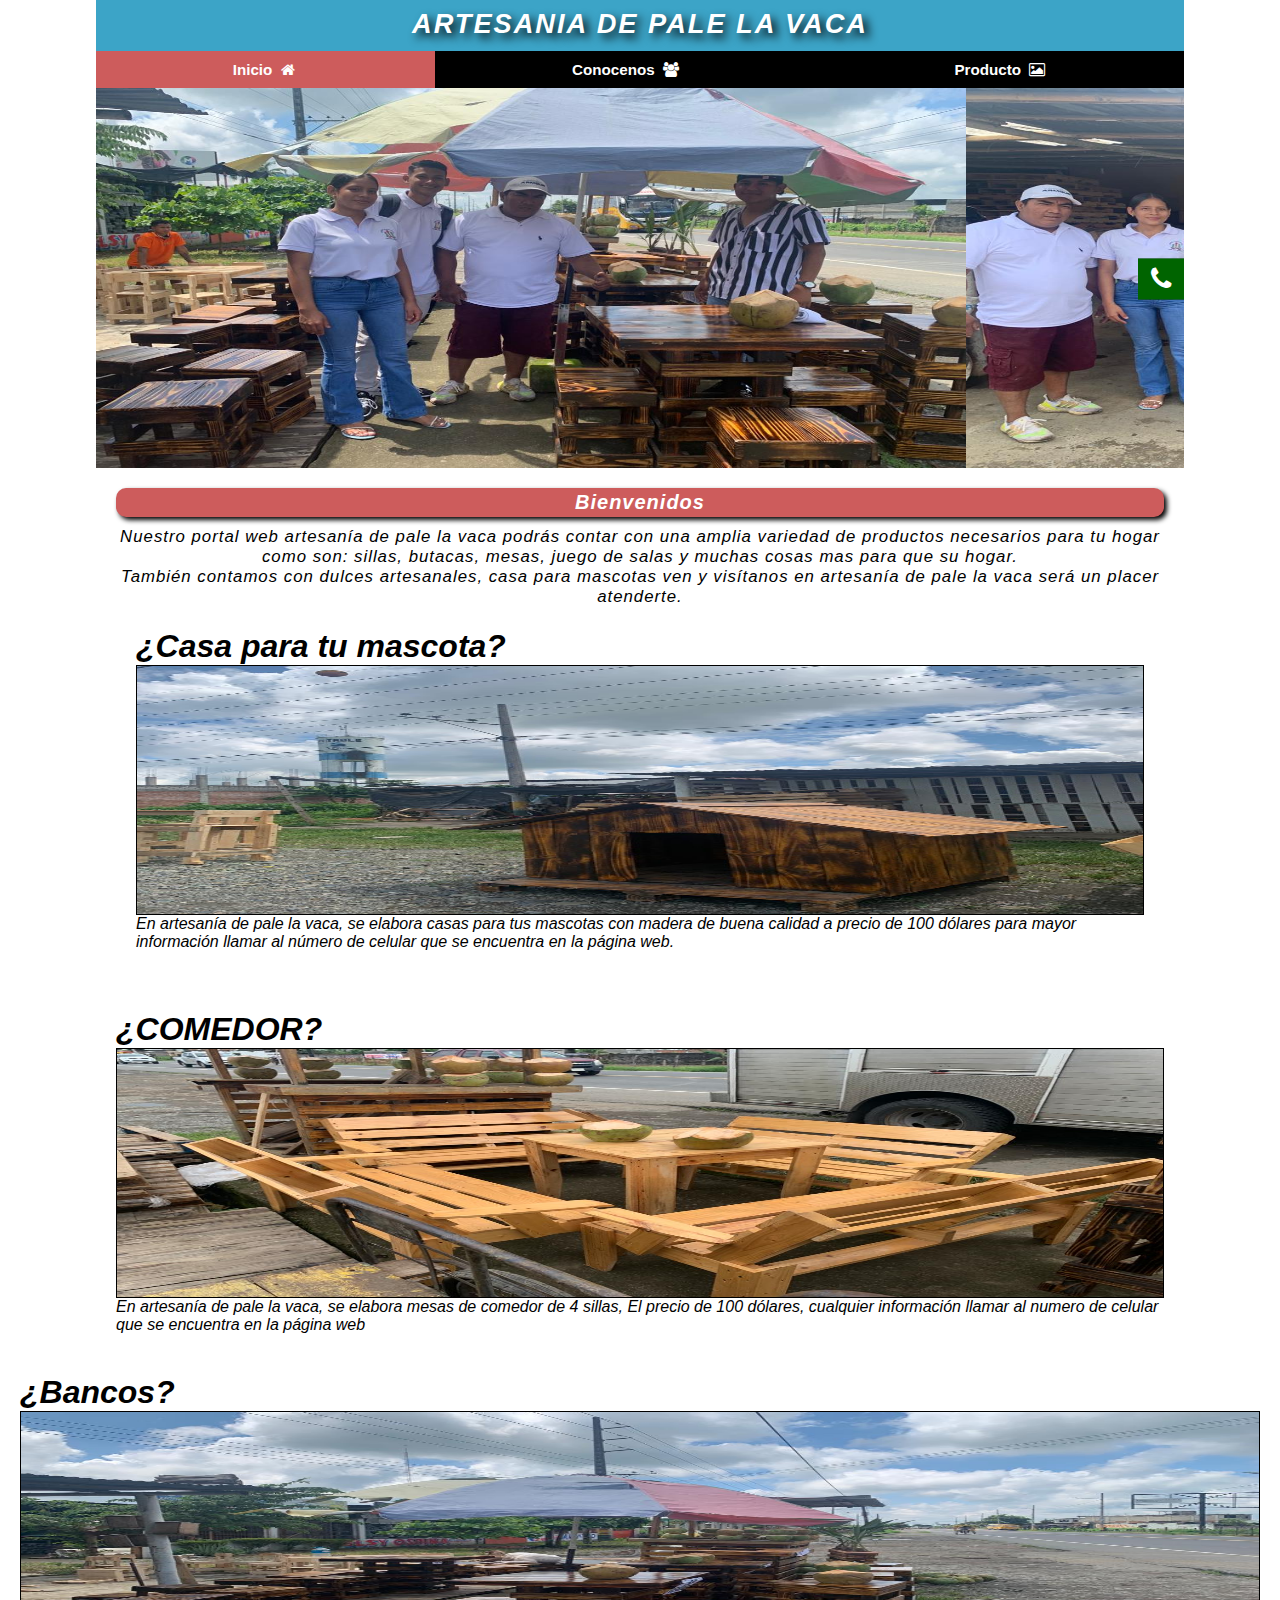
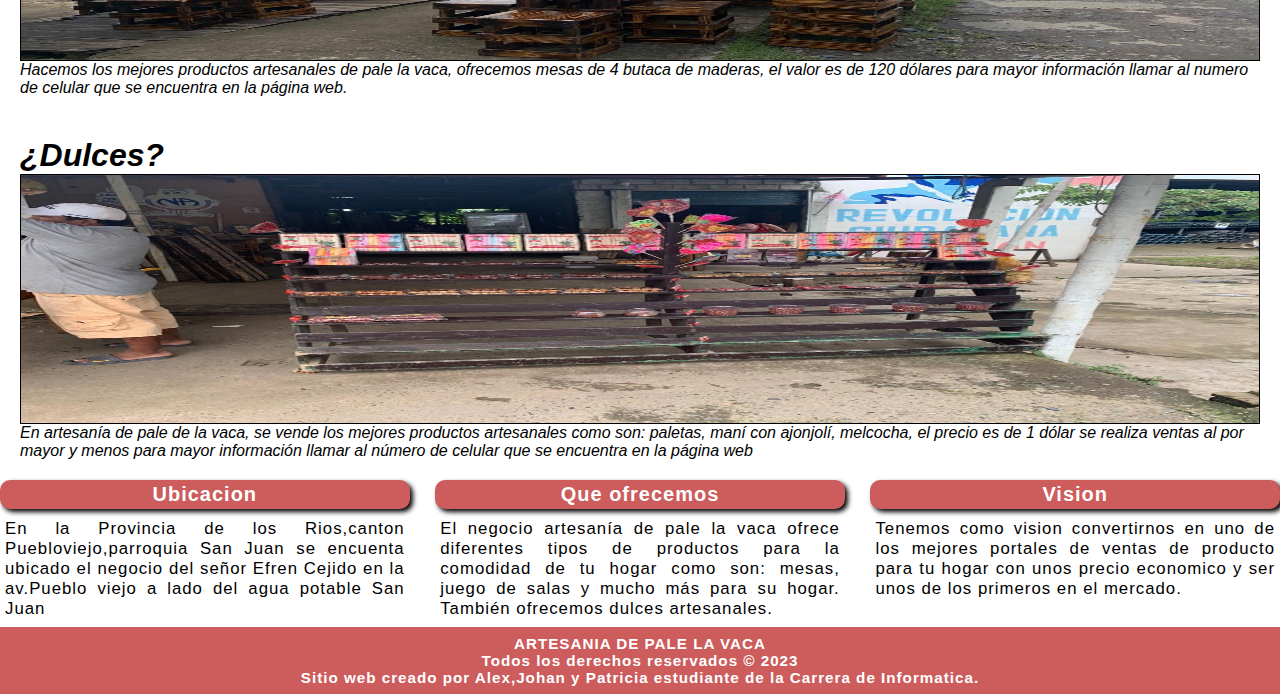
<file: index.html>
<!DOCTYPE html>
<html lang="es">
	<head>
		<title>ARTESANIA DE PALE LA VACA</title>
		<meta charset="UTF-8">
		<meta name="viewport" content="width=device-width,user-scalable=no,initial-scale=1.0,maximum-scale=1.0,minimun-scale=1.0">
		<link rel="stylesheet" type="text/css" href="estilos/generales_estilos.css">
		<link rel="stylesheet" type="text/css" href="estilos/banner_estilos.css">
		<link rel="stylesheet" type="text/css" href="estilos/index_estilos.css">
	</head>
	<body>
		<!------------------Contenedor de la pagina------------>
		<div class="contenedor">

			<!------------------Cabecera de la pagina------------>
			<header>
				<center><h1 class="header_titulo"> ARTESANIA DE PALE LA VACA</h1></center>
			</header>

			<!------------------Menu de navegacion------------>
			<nav>
				<ul class="menu">
					<li><a href="#" class="select">Inicio<span class="icon-home"></span></a></li>

					<li><a href="paginas/conocenos.html">Conocenos<span class="icon-users"></span></a></li>

					<li><a href="paginas/lugares.html">Producto<span class="icon-picture"></span></a></li>

				</ul>
			</nav>

			<!------------------Slider------------>
			<div class="banner">
				<div class="slider">
                    <section class="slider_img primero">
                    	<img src="imagenes/15.jpeg">
                    </section>
                    <section class="slider_img ">
                        <img src="imagenes/13.jpeg">
                    </section>
                    <section class="slider_img">
                        <img src="imagenes/9.jpeg">
                    </section>
                    <section class="slider_img">
                        <img src="imagenes/10.jpeg">

                    </section>
                     <section class="slider_img">
                        <img src="imagenes/12.jpeg">
                      </section>
                    
                </div>
                <ul class="sociales">
					<li><a href="#" onclick="hola()"><span class="icon-phone"></span>0968680539</a></li>
				</ul>
			</div>

			<!------------------Contenido de la pagina------------>
			<div class="main">

				<!------------------Seccion Bienvenidos------------>
				<section class="bienvenidos">
					<h1 class="seccion_titulo">Bienvenidos</h1>
					<p class="seccion_txt">Nuestro portal web artesanía de pale la vaca podrás contar con una amplia variedad de productos necesarios para tu hogar como son: sillas, butacas, mesas, juego de salas y muchas cosas mas para que su hogar.<br>
					También contamos con dulces artesanales, casa para mascotas ven y visítanos en artesanía de pale la vaca será un placer atenderte.</br></p>
				</section>

				<!------------------Seccion Servicios------------>
				
			<div class="main">
				<!------------------Seccion Quienes somos------------>
				<section class="conocenos">
					<h1 class="info_titulo">¿Casa para tu mascota?</h1>
				<tr>

                 <td><IMG SRC="imagenes/12.jpeg" WIDTH=440 HEIGHT=250 BORDER="1"></td>
              </tr>
					<p class="info_txt">En artesanía de pale la vaca, se elabora casas para tus mascotas con madera de buena calidad a precio de 100 dólares para mayor información llamar al número de celular que se encuentra en la página web.</p>
					</div>
				</section>			
			</div>
			<div class="main">
				<!------------------Seccion Quienes somos------------>
				<section class="conocenos">
					<h1 class="info_titulo">¿COMEDOR?</h1>
				<tr>

               
                  <td><IMG SRC="imagenes/a13.jpeg" WIDTH=440 HEIGHT=250 BORDER="1"></td>
              </tr>
					<p class="info_txt">En artesanía de pale la vaca, se elabora mesas de comedor de 4 sillas, El precio de 100 dólares, cualquier información llamar al numero de celular que se encuentra en la página web</p></div>
 			
				</section>
			
			</div>
				<div class="main">
				<!------------------Seccion Quienes somos------------>
				<section class="conocenos">
					<h1 class="info_titulo">¿Bancos?</h1>
				<tr>

                  <td><IMG SRC="imagenes/11.jpeg" WIDTH=440 HEIGHT=250 BORDER="1"></td>
              </tr>
					<p class="info_txt">Hacemos los mejores productos artesanales de pale la vaca, ofrecemos mesas de 4 butaca de maderas, el valor es de 120 dólares para mayor información llamar al numero de celular que se encuentra en la página web.</p></div>

				</section>
			
			</div>
			<div class="main">
				<!------------------Seccion Quienes somos------------>
				<section class="conocenos">
					<h1 class="info_titulo">¿Dulces?</h1>
				<tr>

                  <td><IMG SRC="imagenes/a12.jpeg" WIDTH=440 HEIGHT=250 BORDER="1"></td>
              </tr>
					<p class="info_txt">En artesanía de pale de la vaca, se vende los mejores productos artesanales como son: paletas, maní con ajonjolí, melcocha, el precio es de 1 dólar se realiza ventas al por mayor y menos para mayor información llamar al número de celular que se encuentra en la página web</p>	</div>
 
 
					
				</section>
			
			</div>
				<!------------------Seccion Informacion------------>
				<section class="informacion">
					<article class="info_item">
						<h1 class="seccion_titulo">Ubicacion</h1>
						<p class="seccion_txt"> En la Provincia de los Rios,canton Puebloviejo,parroquia San Juan se encuenta ubicado el negocio del señor Efren Cejido en la av.Pueblo viejo a lado del agua potable San Juan</p>
					</article>
					<article class="info_item">
						<h1 class="seccion_titulo">Que ofrecemos</h1>
						<p class="seccion_txt">El negocio artesanía de pale la vaca ofrece diferentes tipos de productos para la comodidad de tu hogar como son: mesas, juego de salas y mucho más para su hogar. También ofrecemos dulces artesanales.</p>
					</article>
					<article class="info_item">
						<h1 class="seccion_titulo">Vision</h1>
						<p class="seccion_txt">Tenemos como vision convertirnos en uno de los mejores portales de ventas de producto para tu hogar con unos  precio economico y ser unos de los primeros en el mercado.</p>
					</article>
				</section>
		 </div>
		 <!------------------Pie de pagina------------>
		                <center>	<footer>  <p>ARTESANIA DE PALE LA VACA</p>
                        <p>Todos los derechos reservados &copy; 2023</p>
                        <p>Sitio web creado por Alex,Johan y Patricia estudiante de la Carrera de Informatica.</p>
                      
			</footer></center>
		</div>
	</body>

		<script type="text/javascript">
			function hola(argument) {
				alert("Llamanos al 0979649541");	
			}
		</script>
</html>
</file>
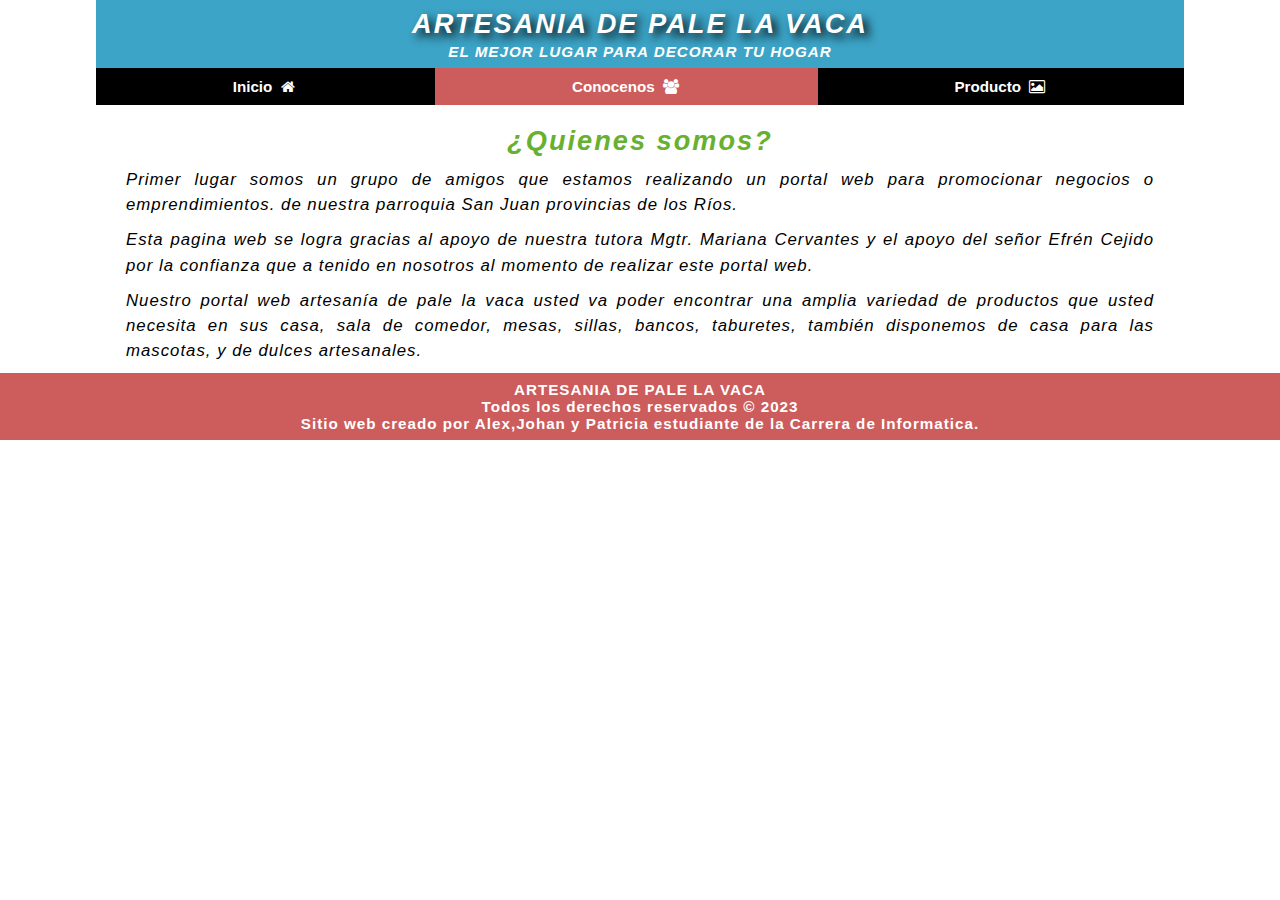
<file: paginas/conocenos.html>
<!DOCTYPE html>
<html lang="es">
	<head>
		<title>Conocenos</title>
		<meta charset="utf-8">
		<meta name="viewport" content="width=device-width,user-scalable=no,initial-scale=1.0,maximum-scale=1.0,minimun-scale=1.0">
		<link rel="stylesheet" type="text/css" href="../estilos/generales_estilos.css">
		<link rel="stylesheet" type="text/css" href="../estilos/conocenos_estilos.css">
	</head>
	<body>
		<div class="contenedor">

			<!------------------Cabecera de la pagina------------>
			<header>
				<center><h1 class="header_titulo"> ARTESANIA DE PALE LA VACA</h1>
				<h2 class="header_txt">EL MEJOR LUGAR PARA DECORAR TU HOGAR</h2></center>
			</header>

			<!------------------Menu de navegacion------------>
			<nav>
				<ul class="menu">
					<li><a href="../index.html" >Inicio<span class="icon-home"></span></a></li>
					<li><a href="#" class="select">Conocenos<span class="icon-users"></span></a></li>
					<li><a href="../paginas/lugares.html">Producto<span class="icon-picture"></span></a></li>
					
				</ul>
			</nav>
			<div class="main">
				<!------------------Seccion Quienes somos------------>
				<section class="conocenos">
					<h1 class="info_titulo">¿Quienes somos?</h1>
					<p class="info_txt">Primer lugar somos un grupo de amigos que estamos realizando un portal web para promocionar negocios o emprendimientos. de nuestra parroquia San Juan provincias de los Ríos.</p>
					<p class="info_txt">Esta pagina web se logra gracias al apoyo de nuestra tutora Mgtr. Mariana Cervantes y el apoyo del señor Efrén Cejido por la confianza que a tenido en nosotros al momento de realizar este portal web.</p>
					<p class="info_txt">Nuestro portal web artesanía de pale la vaca usted va poder encontrar una amplia variedad de productos que usted necesita en sus casa, sala de comedor, mesas, sillas, bancos, taburetes, también disponemos de casa para las mascotas, y de dulces artesanales.</p>
					</div>
				</section>
			
			</div>
			 <center> <footer>
           <p>ARTESANIA DE PALE LA VACA</p>
        <p>Todos los derechos reservados &copy; 2023</p>
        <p>Sitio web creado por Alex,Johan y Patricia estudiante de la Carrera de Informatica.</p></footer></center>
		</div>
	</body>

</html>
</file>
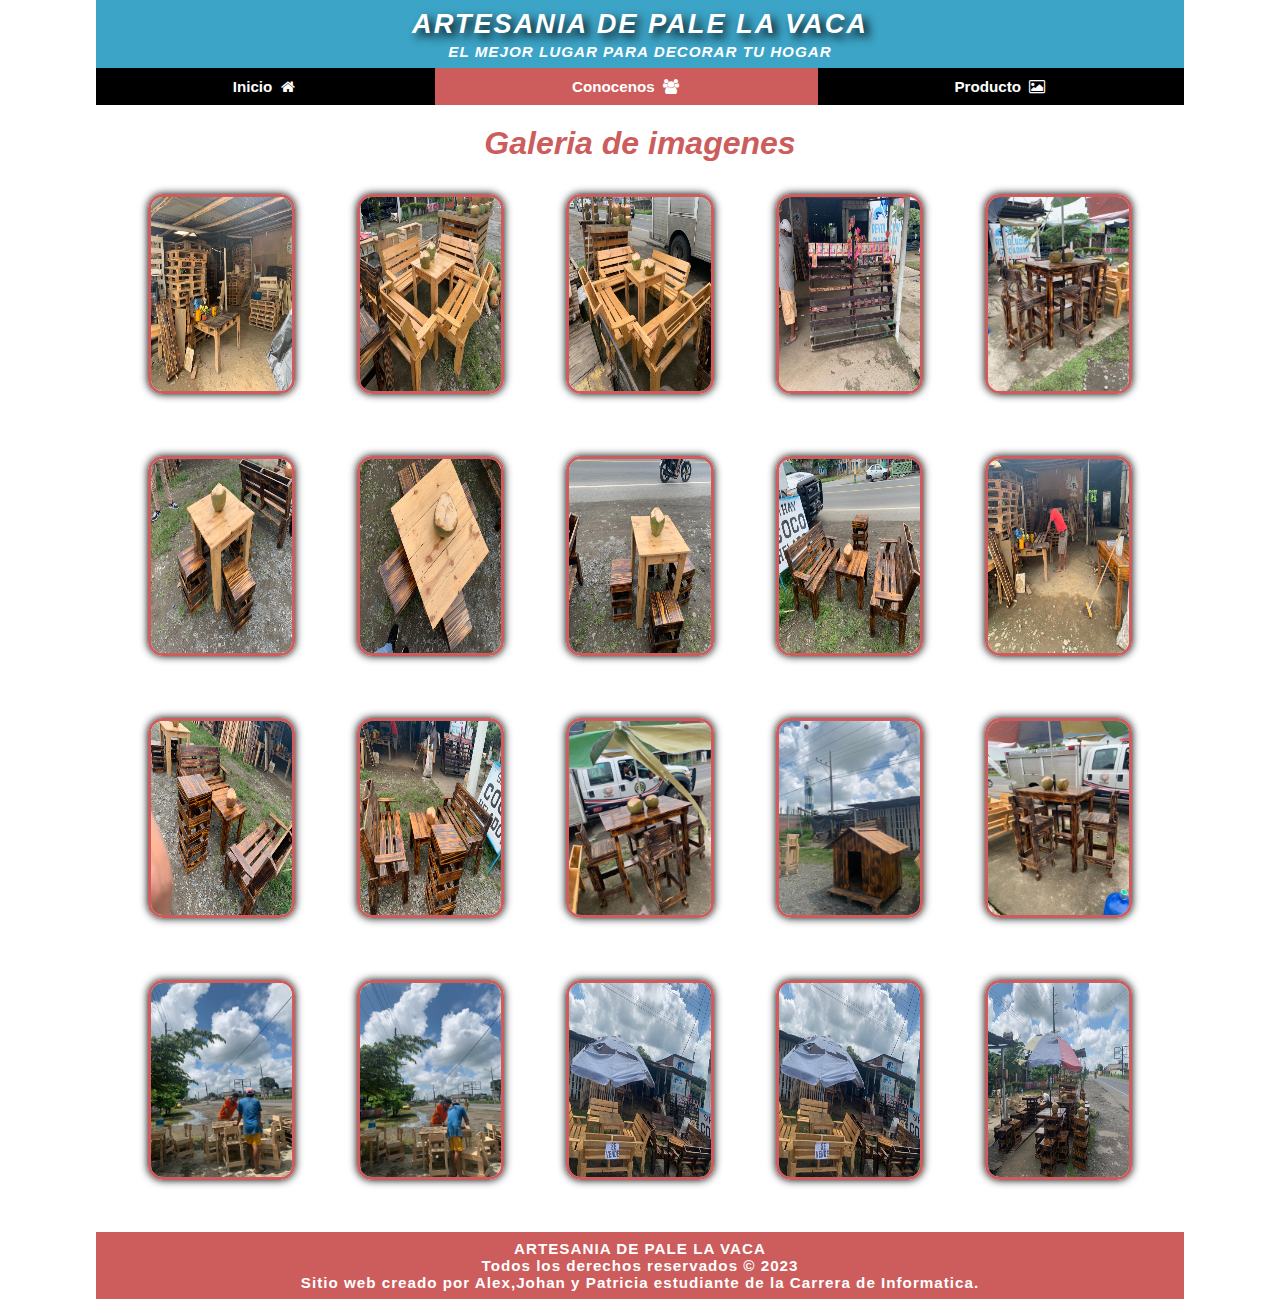
<file: paginas/lugares.html>
<!DOCTYPE html>
<html lang="es">
  <head>
    <title>Producto</title>
    <meta charset="utf-8">
    <meta name="viewport" content="width=device-width,user-scalable=no,initial-scale=1.0,maximum-scale=1.0,minimun-scale=1.0">
    <link rel="stylesheet" type="text/css" href="../estilos/generales_estilos.css">
    <link rel="stylesheet" type="text/css" href="../estilos/lugares_estilos.css">
  </head>
  <body>
    <div class="contenedor">

      <!------------------Cabecera de la pagina------------>
      <header>
       <center><h1 class="header_titulo"> ARTESANIA DE PALE LA VACA</h1>
        <h2 class="header_txt">EL MEJOR LUGAR PARA DECORAR TU HOGAR</h2></center>
         </header>

      <!------------------Menu de navegacion------------>
      <nav>
        <ul class="menu">
          <li><a href="../index.html" >Inicio<span class="icon-home"></span></a></li>
          <li><a href="#" class="select">Conocenos<span class="icon-users"></span></a></li>
          <li><a href="../paginas/lugares.html">Producto<span class="icon-picture"></span></a></li>
          
        </ul>
      </nav>

      <div class="main">
            <!-------------------Lugares------------------>
            <H1>Galeria de imagenes</H1>
            <table>

              
                <tr>

                  <td><IMG SRC="../imagenes/a15.jpeg" WIDTH=440 HEIGHT=250 BORDER="1"></td>

                 <td><IMG SRC="../imagenes/a14.jpeg" WIDTH=440 HEIGHT=250 BORDER="1"></td>

                  <td><IMG SRC="../imagenes/a13.jpeg" WIDTH=440 HEIGHT=250 BORDER="1"></td>

                 <td><IMG SRC="../imagenes/a12.jpeg" WIDTH=440 HEIGHT=250 BORDER="1"></td>

              <td><IMG SRC="../imagenes/a11.jpeg" WIDTH=440 HEIGHT=250 BORDER="1"></td>
                </tr>
                  <tr>

                  <td><IMG SRC="../imagenes/a10.jpeg" WIDTH=440 HEIGHT=250 BORDER="1"></td>

                 <td><IMG SRC="../imagenes/a9.jpeg" WIDTH=440 HEIGHT=250 BORDER="1"></td>

                  <td><IMG SRC="../imagenes/a8.jpeg" WIDTH=440 HEIGHT=250 BORDER="1"></td>

                 <td><IMG SRC="../imagenes/a7.jpeg" WIDTH=440 HEIGHT=250 BORDER="1"></td>


              <td><IMG SRC="../imagenes/a6.jpeg" WIDTH=440 HEIGHT=250 BORDER="1"></td>
                </tr>


               <tr>

                  <td><IMG SRC="../imagenes/a5.jpeg" WIDTH=440 HEIGHT=250 BORDER="1"></td>

                  <td><IMG SRC="../imagenes/a4.jpeg" WIDTH=440 HEIGHT=250 BORDER="1"></td>

                   <td><IMG SRC="../imagenes/a3.jpeg" WIDTH=440 HEIGHT=250 BORDER="1"></td>

                 <td><IMG SRC="../imagenes/12.jpeg" WIDTH=440 HEIGHT=250 BORDER="1"></td>


                  <td><IMG SRC="../imagenes/a1.jpeg" WIDTH=440 HEIGHT=250 BORDER="1"></td>

                </tr>
                
                
                <tr>

                  <td><IMG SRC="../imagenes/7.jpeg" WIDTH=440 HEIGHT=250 BORDER="1"></td>

                  <td><IMG SRC="../imagenes/8.jpeg" WIDTH=440 HEIGHT=250 BORDER="1"></td>

                    <td><IMG SRC="../imagenes/9.jpeg" WIDTH=440 HEIGHT=250 BORDER="1"></td>

                  <td><IMG SRC="../imagenes/10.jpeg" WIDTH=440 HEIGHT=250 BORDER="1"></td>

                  <td><IMG SRC="../imagenes/11.jpeg" WIDTH=440 HEIGHT=250 BORDER="1"></td>
 
                </tr>

            </table>
      </div>


       <!------------------Pie de pagina------------>
            <footer>
           <p>ARTESANIA DE PALE LA VACA</p>
        <p>Todos los derechos reservados &copy; 2023</p>
        <p>Sitio web creado por Alex,Johan y Patricia estudiante de la Carrera de Informatica.</p>

            </footer>


  </body>
</html>
</file>
<file: estilos/generales_estilos.css>
@import url(fontello.css);
/*----------Estilos generales-------------*/
*{
	margin: 0px;
	padding: 0px;
	box-sizing: border-box;
	font-family: "georgia","arial";
}
a{
	text-decoration: none;
	display: block;
}
ul{
    list-style: none;
}
img{
	width: 100%;
    display: block;
}
.select{
	background: #CD5C5C;
}
.main{
	background: #fff;
    font-style: italic;
    display: flex;
    flex-wrap:wrap;
    justify-content:space-between;
}
.main section{
	margin-top: 20px;
}

/*--------------Estilos del header-----------*/
header{
	background:#3CA4C7;
	color: #fff;
	font-style: italic;
	padding: 8px 15px;
}
.header_titulo{
	font-size: 1.70em;
    letter-spacing: 2px;
    margin-bottom: 3px;
    text-shadow: 5px 5px 10px #000;
}
.header_txt{
	font-size: 0.95em;
	letter-spacing: 1px;
}

/*-----------Estilos del menu---------------*/
nav{
	background: #000;
}
.menu{
	display: flex;
}
.menu li{
	flex:auto;
}
.menu a{
	color: #fff;
	font-size: 0.95em;
	font-weight: bold;
	text-align: center;
	padding: 10px;
}
.menu a:hover{
	background: rgba(255,255,255, 0.3);
	box-shadow: 0px -3px #50C0FF inset;
}
.menu a span{
	font-size: 1em;
	margin-left: 5px;
}

/*-------------Estilos del footer---------------*/
footer{
	background: #CD5C5C;
	padding: 8px 0px;
}
footer p{
	text-align: center;
	font-weight: bold;
	font-size: 	0.95em;
	color: #fff;
	letter-spacing: 1px;
}

/*-------------Estilos del contenedor-------------*/
@media(min-width:1024px){
	.contenedor{
		width: 85%;
		margin: 0px auto;
	}
	
}
</file>
<file: estilos/banner_estilos.css>
/*---------------Estilos del Banner-------------*/
.banner{
    background: #68b12f;
    overflow: hidden;
    font-style: italic;
    position: relative;
}
.slider img{
    max-height: 380px;
    height: 100%;
}
.banner_txt{
	position: absolute;
	top: 50%;
    left: 50%;
    transform: translateX(-50%) translateY(-50%);
	color: #fff;
	text-align: center;
	width: 100%;
	font-size: 2.5em;
    letter-spacing: 1px;
}

/*--------------Estilos del Slider------------*/
.primero{
    position: relative;
}
.slider{
    width: 400%;
    display: flex;
    animation: mover 15s infinite alternate;
    animation-timing-function: ease-in-out;
}
.slider_img{
    width: 100%;
}

/*--------------Animacion del Slider-----------*/
@keyframes mover{
    0%,17.5%{ margin-left: 0px; }
    27.5%,45%{ margin-left: -100%; }
    55%,72.5%{ margin-left: -200%; }
    82.5%,100%{ margin-left: -300%; }
}

/*-----------------Estilos de la seccion redes sociales---------------*/
.sociales{
    position: absolute;
    top: 50%;
    left: 100%;
    transform: translateX(-100%) translateY(-50%);
    width: 280px;
}
.sociales a{
    color: #fff;
    font-weight: bold;
    position: relative;
    transition: all 0.5s;
    background: rgba(0,0,0,0.6);
    margin-top: 2px;
    display: flex;
    align-items: center;
    left: 234px;
}
.sociales span{
    font-size: 1.65em;
    padding: 5px;
    text-align: center;
    margin-right: 10px;
}
.sociales a:hover{
    left: 0;
    text-align: left; 
}

/*-------------Estilos de los iconos sociales--------------*/

.sociales .icon-facebook-squared{
    background-color: blue; 
}
.sociales .icon-phone{
    background-color: darkgreen;  
}
.sociales .icon-mail-alt{
    background-color: darkred; 
}
.sociales .icon-gplus{
    background-color: red;
}
</file>
<file: estilos/index_estilos.css>
/*------------Estilos de la seccion bienvenidos---------*/
.main{
	padding: 0 20px 20px 20px;
}
.bienvenidos{
	width: 100%;
}

/*-------------Estilos de los titulos y texto-----------*/
.seccion_titulo{
	text-align: center;
	color: #fff;
	font-size: 1.25em;
	margin-bottom: 10px;
	background: #CD5C5C;
	padding: 3px;
	border-radius: 10px;
	box-shadow: 3px 3px 5px #000;
	letter-spacing: 1px;
}
.seccion_txt{
	font-size: 1.05em;
	letter-spacing: 1px;
	text-align: center;
	line-height: 1.2;
}

/*--------------Estilos de la seccion servicios----------*/
.servicios{
	display: flex;
	justify-content: space-around;
	align-items: stretch;
}
.servicio_titulo{
	text-align: center;
	font-size: 1.1em;
	color: #CD5C5C;
    letter-spacing: 1px;
    margin-bottom: 5px;
}
.item_servicios{
	width: 23%;
}
.item_servicios img{
	height: 100%;
	box-shadow: 3px 3px 7px #CD5C5C;
    border-radius: 20px;
    max-height: 160px;
}

/*-----------------Estilos de la seccion informacion--------------*/
.informacion{
	width: 100%;
	display: flex;
	justify-content: space-between;
}
.info_item{
	width: 32%;
}
.informacion p{
	margin-bottom: 8px;
	border-radius: 10px;
	padding: 0 5px;
	text-align: justify;
}

/*------------Estilos de la seccion eventos----------*/
.eventos{
	width: 58%;
}
.eventos_tipos{
	display: flex;
	margin-top: 10px;
	border-radius: 10px;
	overflow: hidden;
	box-shadow: 0px 0px 8px #CD5C5C;
	background: #BAE2FF;
}
.menu_eventos{
	width: 64%;
}
.menu_eventos li{
    color: #CD5C5C;
    text-align: center;
   	letter-spacing: 1px;
   	margin-top: 3px;
}
.img_menu{
	width: 36%;
	overflow: hidden;
	border-radius: 10px;
}
.img_menu img{
	height: 100%;
	max-height: 260px;
}

/*-----------Estilos de la seccion contactos--------*/
.contactos{
	width: 40%;
}
#frm_contacto{
	display: flex;
	flex-wrap: wrap;
	justify-content: space-between;
	margin-top: 10px;
	border-radius: 10px;
	box-shadow: 0px 0px 8px #CD5C5C;
	padding: 0 13px 10px 13px;

}
.frm_item{
	margin-top: 7px;
	width: 46%;
}
.frm_item label{
	display: block;
	text-align: left;
	font-weight: bold;
	color: #CD5C5C;
	margin-bottom: 3px;
}
.cajatxt{
	display: block;
	width: 100%;
	padding: 3px;
	border-radius: 5px;
	border:1.5px solid ##CD5C5C;
	font-size: 0.93em;
}
#btn_enviar{
	width: 120px; 
	padding: 8px;
	position: relative;
	top: 50%;
	left: 50%;
	transform: translateX(-50%) translateY(-50%);
	font-weight: bold;
	cursor: pointer;
}
</file>
<file: estilos/conocenos_estilos.css>
.main{
	padding: 0 30px 10px 30px;
} 
.main img{
	border-radius: 15px;
	border: 3.5px solid #50C0FF;
	box-shadow: 0 0 8px #000;
	max-height: 180px;
}
/*------------Seccion Quienes Somos---------*/
.conocenos{
}
.conocenos img{
	max-width: 600px;
	max-height: 300px;
	margin: 0 auto;
}
.info_titulo{
	color: #68b12f;
	text-align: center;
	font-size: 1.70em;
	letter-spacing: 2px;
	text-align: center;
	margin-bottom: 10px;

}
.info_txt{
	letter-spacing: 1px;
	text-align: justify;
	font-size: 1.05em;
	margin-top: 10px;
	line-height: 1.5;
}
.tipo_mango{
	width: 50%;
	list-style:square;
	color: #3CA4C7;
	float: left;
	margin-left: 80px;
}
.tipo_mango li{
	margin-top: 5px;
}
.item_mango{
	width: 28%;
	float: left;
	margin-top: 20px;
}
/*------------------------Seccion mango---------------*/
.info_mango{
	display: flex;
	justify-content: space-between;
}

.info_mango .info_txt{
	width: 100%;
	margin-top: 0;
}
/*----------------------Seccion recorridos---------------*/
.recorridos_item{
	display: flex;
	justify-content: space-between;
	align-items: center;
	margin-top: 20px;
}
.recorridos_item .info_txt{
	width: 70%;
	margin-top: 0;
}
.item_img{
	width: 27%;
}
</file>
<file: estilos/lugares_estilos.css>
.main{
	padding: 20px;
}
.main img{
	border-radius: 15px;
	border: 3.5px solid #CD5C5C;
	box-shadow: 0 0 8px #000;
	max-height: 200px;
}

table td{
	padding: 30px;
}
.main h1{
	color:#CD5C5C;
	text-align: center;
	width: 100%;
}
</file>
